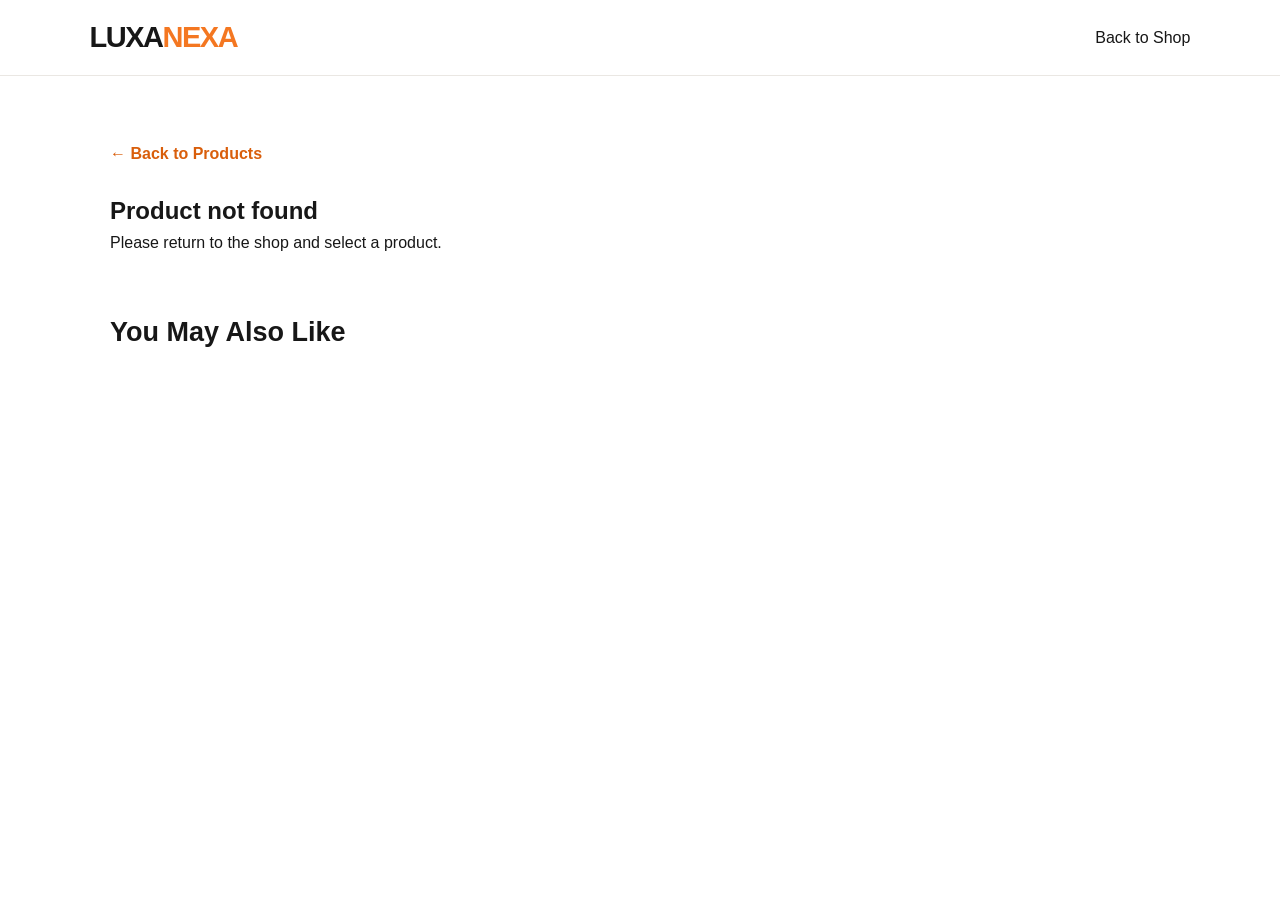
<file: html cod/product.html>
<!DOCTYPE html>
<html lang="en">
<head>
  <meta charset="UTF-8">
  <meta name="viewport" content="width=device-width, initial-scale=1.0">
  <title>Product Details | LUXANEXA</title>
  <link rel="stylesheet" href="index.css">

  <style>
    .detail-page {
      max-width: 1100px;
      margin: 45px auto;
      padding: 20px;
    }

    .back-link {
      display: inline-block;
      margin-bottom: 25px;
      color: #d95e0b;
      font-weight: bold;
    }

    .detail-layout {
      display: grid;
      grid-template-columns: 1fr 1fr;
      gap: 40px;
      align-items: start;
    }

    .detail-image {
      width: 100%;
      height: 430px;
      object-fit: contain;
      padding: 20px;
      background: #faf9f7;
      border: 1px solid #eae7e3;
      border-radius: 16px;
    }

    .detail-info h1 {
      margin: 10px 0;
      font-size: 34px;
    }

    .detail-price {
      margin: 18px 0;
      color: #d95e0b;
      font-size: 28px;
      font-weight: bold;
    }

    .detail-description {
      margin: 20px 0;
      color: #666;
      line-height: 1.8;
    }

    .quantity-row {
      display: flex;
      align-items: center;
      gap: 15px;
      margin: 25px 0;
    }

    .quantity-row input {
      width: 75px;
      padding: 10px;
      border: 1px solid #ddd;
      border-radius: 7px;
    }

    .detail-add {
      padding: 14px 24px;
      background: #171717;
      color: white;
      border: 0;
      border-radius: 8px;
      font-weight: bold;
      cursor: pointer;
    }

    .detail-add:hover {
      background: #f47721;
    }

    .related-title {
      margin: 55px 0 20px;
      font-size: 27px;
    }

    .related-grid {
      display: grid;
      grid-template-columns: repeat(3, minmax(0, 1fr));
      gap: 20px;
    }

    .related-card {
      padding: 15px;
      border: 1px solid #eee;
      border-radius: 12px;
    }

    .related-card img {
      width: 100%;
      height: 160px;
      object-fit: contain;
    }

    .related-card h3 {
      margin: 12px 0 5px;
      font-size: 16px;
    }

    .related-card p {
      margin-bottom: 12px;
      color: #d95e0b;
      font-weight: bold;
    }

    .related-card a {
      color: #171717;
      font-weight: bold;
      text-decoration: underline;
    }

    @media (max-width: 650px) {
      .detail-layout {
        grid-template-columns: 1fr;
      }

      .detail-image {
        height: 300px;
      }

      .detail-info h1 {
        font-size: 28px;
      }

      .related-grid {
        grid-template-columns: repeat(2, minmax(0, 1fr));
      }
    }
  </style>
</head>

<body>
  <header class="navbar">
    <a href="INDEX.html" class="logo">LUXA<span>NEXA</span></a>
    <a href="INDEX.html#products">Back to Shop</a>
  </header>

  <main class="detail-page">
    <a class="back-link" href="INDEX.html#products">
      ← Back to Products
    </a>

    <div id="product-detail">
      Loading product...
    </div>

    <section>
      <h2 class="related-title">You May Also Like</h2>
      <div id="related-products" class="related-grid"></div>
    </section>
  </main>

  <script>
    const products = [
      {
        id: 1,
        name: "Bag",
        price: 1200,
        image: "https://encrypted-tbn0.gstatic.com/images?q=tbn:ANd9GcSh7aksUmXWZih_HHEFKCnvr2ZqWhKsGFzNQ1nyrGWAZA&s=10",
        category: "Fashion",
        description: "A stylish bag for everyday use. A practical choice for carrying your daily essentials."
      },
      {
        id: 2,
        name: "Smart Watch",
        price: 4500,
        image: "https://encrypted-tbn0.gstatic.com/images?q=tbn:ANd9GcSIWW0OnoN4rOWlEhR8MSmZ_YKSR81p0kdsO2jJOIIyyw&s=10",
        category: "Electronics",
        description: "A modern smart watch for your everyday style and convenience."
      },
      {
        id: 3,
        name: "Stylish Sneakers",
        price: 3500,
        image: "https://encrypted-tbn0.gstatic.com/images?q=tbn:ANd9GcTPJkLonvIUh8aKfMtq73m4qtuPDpqNrIewK_2e5c6cIg&s=10",
        category: "Fashion",
        description: "Stylish sneakers for casual outfits and everyday wear."
      },
      {
        id: 4,
        name: "Wireless Headphones",
        price: 2500,
        image: "https://encrypted-tbn0.gstatic.com/images?q=tbn:ANd9GcSiEEIhqavszcx4KWPf2J5AVLL099ehrfbyk1yJrZepLw&s",
        category: "Electronics",
        description: "Wireless headphones designed for enjoying music and everyday listening."
      },
      {
        id: 6,
        name: "iPhone",
        price: 180000,
        image: "https://encrypted-tbn0.gstatic.com/images?q=tbn:ANd9GcSBpMvHSXJuHQF7Hzpg5cGvryEMJPXfeQ0zFPbEc1F19w&s=10",
        category: "Electronics",
        description: "Explore this smartphone listing. Confirm the exact model, storage and condition before purchase."
      },
      {
        id: 7,
        name: "Laptop",
        price: 150000,
        image: "https://encrypted-tbn0.gstatic.com/images?q=tbn:ANd9GcT6qUKLD_XVRbtm0kM-VjTneRMSWRMU1EN32Zq3_3k6Ng&s=10",
        category: "Electronics",
        description: "A laptop listing for work, study and everyday computing. Check the specifications before purchase."
      },
      {
        id: 8,
        name: "Rubik's Cube",
        price: 300,
        image: "https://encrypted-tbn0.gstatic.com/images?q=tbn:ANd9GcTvZ_vqW6jgWJvPSZe0OJ3Po0MKK5A2J4p6qv23KJRqxg&s=10",
        category: "Toys",
        description: "A classic puzzle cube for practising problem-solving and logical thinking."
      },
      {
        id: 9,
        name: "Gaming PC",
        price: 250000,
        image: "https://encrypted-tbn0.gstatic.com/images?q=tbn:ANd9GcSovF4HSKEeyi7gBFXW-Om_SXosE344sgtcmTXdGWxXMA&s=10",
        category: "Electronics",
        description: "A gaming PC listing. Check the processor, graphics card, RAM and storage specifications."
      },
      {
        id: 10,
        name: "Smart Pencil",
        price: 2500,
        image: "https://encrypted-tbn0.gstatic.com/images?q=tbn:ANd9GcTmyQPd117iAGzZVy-oTkV0TAocdtQHyfz4_LbmH4M7Jw&s",
        category: "Accessories",
        description: "A handy pencil-style accessory. Confirm device compatibility and features before purchase."
      },
      {
        id: 11,
        name: "Tablet",
        price: 45000,
        image: "https://encrypted-tbn0.gstatic.com/images?q=tbn:ANd9GcS3_x_kFYB2eNecWzRLitzo-X955x6ZBWQw1Nth-cz-CQ&s=10",
        category: "Electronics",
        description: "A tablet listing suitable for browsing, reading and everyday tasks. Check its specifications before purchase."
      },
      {
        id: 12,
        name: "Action Figure Goku",
        price: 3500,
        image: "https://encrypted-tbn0.gstatic.com/images?q=tbn:ANd9GcQiFUkXH6hHhfDBVTl45Q0b0UPXq0PipQKKg4MhOshAAw&s=10",
        category: "Toys",
        description: "A Goku action figure for anime fans and collectors."
      },
      {
        id: 13,
        name: "Samsung S23 Ultra",
        price: 180000,
        image: "https://encrypted-tbn0.gstatic.com/images?q=tbn:ANd9GcQhJBiY0XgQ5EOxnzteotQUgauxPKfjDN4E7uACb7r80A&s=10",
        category: "Electronics",
        description: "A Samsung smartphone listing. Confirm storage, condition and included accessories before purchase."
      }
    ];

    const params = new URLSearchParams(window.location.search);
    const productId = Number(params.get("id"));
    const product = products.find(item => item.id === productId);
    const detail = document.getElementById("product-detail");
    const related = document.getElementById("related-products");

    function money(price) {
      return "Rs. " + price.toLocaleString("en-PK");
    }

    if (!product) {
      detail.innerHTML = `
        <h2>Product not found</h2>
        <p>Please return to the shop and select a product.</p>
      `;
    } else {
      detail.innerHTML = `
        <div class="detail-layout">
          <img class="detail-image"
               src="${product.image}"
               alt="${product.name}">

          <div class="detail-info">
            <p class="tagline">${product.category}</p>
            <h1>${product.name}</h1>
            <p class="detail-price">${money(product.price)}</p>
            <p class="detail-description">${product.description}</p>

            <p><strong>Availability:</strong> Please confirm before ordering.</p>

            <div class="quantity-row">
              <label for="quantity">Quantity:</label>
              <input id="quantity" type="number" min="1" max="10" value="1">
            </div>

            <button class="detail-add" id="detailAdd">
              Add to Cart
            </button>
            <p id="cartMessage" role="status"></p>
          </div>
        </div>
      `;

      document.getElementById("detailAdd").addEventListener("click", () => {
        const quantityInput = document.getElementById("quantity");
        const quantity = Number(quantityInput.value);

        if (!Number.isInteger(quantity) || quantity < 1 || quantity > 10) {
          document.getElementById("cartMessage").textContent =
            "Please choose a quantity from 1 to 10.";
          return;
        }

        let cart = [];

        try {
          cart = JSON.parse(localStorage.getItem("luxenexaCart") || "[]");
          if (!Array.isArray(cart)) cart = [];
        } catch {
          cart = [];
        }

        for (let i = 0; i < quantity; i++) {
          cart.push({
            id: product.id,
            name: product.name,
            price: product.price,
            image: product.image
          });
        }

        localStorage.setItem("luxenexaCart", JSON.stringify(cart));

        document.getElementById("cartMessage").textContent =
          quantity + " × " + product.name + " added to cart!";
      });

      const relatedProducts = products
        .filter(item => item.id !== product.id &&
          item.category === product.category)
        .slice(0, 3);

      if (relatedProducts.length === 0) {
        related.innerHTML = "<p>More related products coming soon.</p>";
      } else {
        related.innerHTML = relatedProducts.map(item => `
          <article class="related-card">
            <a href="product.html?id=${item.id}">
              <img src="${item.image}" alt="${item.name}">
            </a>
            <h3>${item.name}</h3>
            <p>${money(item.price)}</p>
            <a href="product.html?id=${item.id}">View Details →</a>
          </article>
        `).join("");
      }
    }
  </script>
</body>
</html>
</file>
<file: html cod/index.css>
* {
  box-sizing: border-box;
  margin: 0;
  padding: 0;
}

html {
  scroll-behavior: smooth;
}

body {
  font-family: Arial, sans-serif;
  color: #202020;
  background: #ffffff;
}

.navbar {
  display: flex;
  justify-content: space-between;
  align-items: center;
  padding: 20px 7%;
  gap: 20px;
  border-bottom: 1px solid #eeeeee;
}

.logo {
  font-size: 25px;
  font-weight: bold;
  color: #171717;
  text-decoration: none;
}

.logo span {
  color: #e87936;
}

nav {
  display: flex;
  gap: 25px;
}

nav a {
  text-decoration: none;
  color: #333333;
}

#cart-btn {
  padding: 10px 16px;
  background: #202020;
  color: white;
  border: none;
  border-radius: 8px;
  cursor: pointer;
}

.hero {
  min-height: 400px;
  display: flex;
  align-items: center;
  padding: 65px 8%;
  background: #f8f0e8;
}

.tagline {
  color: #d66c2f;
  font-size: 12px;
  font-weight: bold;
  letter-spacing: 2px;
  margin-bottom: 15px;
}

.hero h1 {
  font-size: clamp(38px, 6vw, 64px);
  line-height: 1.1;
  margin-bottom: 20px;
}

.hero p:not(.tagline) {
  color: #666666;
  line-height: 1.7;
  margin-bottom: 25px;
}

.shop-btn {
  display: inline-block;
  padding: 14px 22px;
  background: #202020;
  color: white;
  text-decoration: none;
  border-radius: 6px;
}

.products-section {
  padding: 65px 7%;
  text-align: center;
}

.products-section h2,
.contact-section h2 {
  font-size: 32px;
  margin-bottom: 30px;
}

.product-grid {
  display: grid;
  grid-template-columns: repeat(3, minmax(0, 1fr));
  gap: 22px;
  text-align: left;
}

.product-card {
  padding: 18px;
  border: 1px solid #eeeeee;
  border-radius: 12px;
}

.product-card h3 {
  margin: 14px 0 8px;
}

.product-card p {
  color: #666666;
}

.product-price {
  font-weight: bold;
  color: #d66c2f !important;
  margin-top: 10px;
}

.add-btn {
  margin-top: 14px;
  width: 100%;
  padding: 12px;
  border: none;
  border-radius: 7px;
  background: #202020;
  color: white;
  cursor: pointer;
}

.add-btn:hover,
.shop-btn:hover {
  background: #d66c2f;
}

.contact-section {
  text-align: center;
  padding: 50px 20px;
  background: #fafafa;
}

footer {
  padding: 22px;
  text-align: center;
  background: #202020;
  color: white;
}

@media (max-width: 650px) {
  .navbar {
    flex-wrap: wrap;
  }

  nav {
    order: 3;
    width: 100%;
    justify-content: center;
    gap: 16px;
  }

  .product-grid {
    grid-template-columns: 1fr;
  }

  .hero {
    min-height: 350px;
    padding: 45px 7%;
  }
}
/* ========================================
   ShopEase - Premium Shopping Website
   Design only: HTML aur JavaScript safe
======================================== */

:root {
  --orange: #f47721;
  --orange-dark: #d95e0b;
  --black: #171717;
  --text: #333333;
  --muted: #777777;
  --white: #ffffff;
  --background: #faf9f7;
  --border: #eae7e3;
  --radius: 14px;
  --shadow: 0 12px 35px rgba(0, 0, 0, 0.07);
}

* {
  box-sizing: border-box;
  margin: 0;
  padding: 0;
}

html {
  scroll-behavior: smooth;
  scroll-padding-top: 90px;
}

body {
  font-family: Arial, Helvetica, sans-serif;
  color: var(--black);
  background: var(--white);
  line-height: 1.6;
}

img {
  display: block;
  max-width: 100%;
}

a {
  color: inherit;
  text-decoration: none;
}

button,
input,
select {
  font: inherit;
}

button {
  cursor: pointer;
}

button:focus-visible,
a:focus-visible,
input:focus-visible {
  outline: 3px solid var(--orange);
  outline-offset: 3px;
}

/* Announcement bar */

.announcement {
  padding: 9px 15px;
  text-align: center;
  color: white;
  background: var(--black);
  font-size: 12px;
  letter-spacing: 0.5px;
}

/* Header */

.navbar {
  position: sticky;
  top: 0;
  z-index: 100;
  min-height: 76px;
  display: flex;
  align-items: center;
  justify-content: space-between;
  gap: 25px;
  padding: 14px 7%;
  background: rgba(255, 255, 255, 0.97);
  border-bottom: 1px solid var(--border);
  backdrop-filter: blur(12px);
}

.logo {
  font-size: 29px;
  font-weight: 800;
  letter-spacing: -1.5px;
  white-space: nowrap;
}

.logo span {
  color: var(--orange);
}

.logo i {
  color: var(--black);
  font-style: normal;
}

.nav-links {
  display: flex;
  align-items: center;
  gap: 30px;
}

.nav-links a {
  color: var(--text);
  font-size: 14px;
  transition: color 0.2s;
}

.nav-links a:hover {
  color: var(--orange);
}

.nav-actions {
  display: flex;
  align-items: center;
  gap: 12px;
}

.cart-button {
  display: flex;
  align-items: center;
  gap: 9px;
  padding: 10px 15px;
  color: white;
  background: var(--black);
  border: none;
  border-radius: 8px;
  font-size: 13px;
  transition: background 0.2s;
}

.cart-button:hover {
  background: var(--orange);
}

.cart-count {
  display: inline-flex;
  align-items: center;
  justify-content: center;
  min-width: 22px;
  height: 22px;
  padding: 0 5px;
  color: var(--black);
  background: white;
  border-radius: 50px;
  font-weight: bold;
}

.icon-button {
  display: none;
  border: none;
  background: transparent;
  font-size: 24px;
}

/* Hero section */

.hero {
  display: grid;
  grid-template-columns: 1fr 1fr;
  align-items: center;
  gap: 55px;
  padding: 65px 7%;
  background: var(--background);
}

.hero-content {
  max-width: 540px;
}

.eyebrow,
.tagline {
  display: inline-block;
  margin-bottom: 17px;
  color: var(--orange-dark);
  font-size: 11px;
  font-weight: 800;
  letter-spacing: 2px;
}

.hero h1 {
  margin-bottom: 23px;
  font-size: clamp(38px, 5vw, 66px);
  line-height: 1.08;
  letter-spacing: -2.5px;
}

.hero h1 span {
  color: var(--orange);
}

.hero-content > p {
  max-width: 420px;
  margin-bottom: 28px;
  color: var(--muted);
  font-size: 15px;
  line-height: 1.9;
}

.primary-button {
  display: inline-flex;
  align-items: center;
  justify-content: center;
  gap: 10px;
  padding: 14px 23px;
  color: white;
  background: var(--orange);
  border: 1px solid var(--orange);
  border-radius: 8px;
  font-size: 14px;
  font-weight: 700;
  transition: 0.25s;
}

.primary-button:hover {
  background: var(--orange-dark);
  transform: translateY(-2px);
}

.hero-trust {
  display: flex;
  flex-wrap: wrap;
  gap: 20px;
  margin-top: 30px;
  color: var(--muted);
  font-size: 12px;
}

.hero-image {
  position: relative;
  min-width: 0;
}

.hero-image > img {
  width: 100%;
  height: 430px;
  object-fit: cover;
  border-radius: 18px;
}

.floating-card {
  position: absolute;
  right: -18px;
  bottom: 25px;
  display: flex;
  align-items: center;
  gap: 12px;
  max-width: 270px;
  padding: 15px 18px;
  background: white;
  border-radius: 12px;
  box-shadow: var(--shadow);
}

.floating-icon {
  display: grid;
  place-items: center;
  width: 40px;
  height: 40px;
  flex-shrink: 0;
  color: white;
  background: var(--orange);
  border-radius: 10px;
}

.floating-card strong,
.floating-card small {
  display: block;
}

.floating-card strong {
  font-size: 13px;
}

.floating-card small {
  margin-top: 3px;
  color: var(--muted);
  font-size: 11px;
}

/* Shared sections */

.section-wrap {
  padding: 75px 7%;
}

.section-heading {
  display: flex;
  align-items: end;
  justify-content: space-between;
  gap: 20px;
  margin-bottom: 30px;
}

.section-heading .eyebrow {
  margin-bottom: 8px;
}

.section-heading h2,
.products-section h2 {
  font-size: clamp(27px, 3vw, 36px);
  line-height: 1.2;
  letter-spacing: -1px;
}

.section-heading > p {
  color: var(--muted);
  font-size: 13px;
}

/* Category cards */

.category-grid {
  display: grid;
  grid-template-columns: repeat(4, minmax(0, 1fr));
  gap: 20px;
}

.category-card {
  position: relative;
  overflow: hidden;
  padding: 0;
  background: #f5f2ee;
  border: none;
  border-radius: var(--radius);
  text-align: left;
}

.category-card img {
  width: 100%;
  height: 245px;
  object-fit: cover;
  transition: transform 0.45s;
}

.category-card:hover img {
  transform: scale(1.06);
}

.category-card span {
  display: flex;
  align-items: center;
  justify-content: space-between;
  padding: 16px;
  color: var(--black);
  background: white;
  font-size: 15px;
  font-weight: 700;
}

.category-card b {
  color: var(--orange);
  font-size: 20px;
}

/* Product section */

.products-section {
  padding: 70px 7%;
  background: var(--background);
}

.products-section > .eyebrow {
  display: block;
  text-align: center;
  margin-bottom: 8px;
}

.products-section h2 {
  margin-bottom: 30px;
  text-align: center;
}

.product-toolbar {
  display: flex;
  align-items: center;
  justify-content: space-between;
  flex-wrap: wrap;
  gap: 15px;
  margin-bottom: 28px;
}

.category-filters {
  display: flex;
  flex-wrap: wrap;
  gap: 10px;
}

.filter-button {
  padding: 9px 16px;
  color: var(--text);
  background: white;
  border: 1px solid var(--border);
  border-radius: 50px;
  font-size: 12px;
  transition: 0.2s;
}

.filter-button:hover,
.filter-button.active {
  color: white;
  background: var(--black);
  border-color: var(--black);
}

.search-box {
  width: min(100%, 280px);
  padding: 11px 14px;
  background: white;
  border: 1px solid var(--border);
  border-radius: 8px;
}

.search-box:focus {
  border-color: var(--orange);
}

.product-grid {
  display: grid;
  grid-template-columns: repeat(4, minmax(0, 1fr));
  gap: 22px;
  text-align: left;
}

.product-card {
  min-width: 0;
  overflow: hidden;
  padding: 0 0 18px;
  background: white;
  border: 1px solid #efedea;
  border-radius: 12px;
  transition: transform 0.25s, box-shadow 0.25s;
}

.product-card:hover {
  transform: translateY(-5px);
  box-shadow: var(--shadow);
}

.product-card img,
.product-image {
  width: 100%;
  height: 245px;
  object-fit: cover;
  background: #f0eeeb;
}

.product-card h3 {
  margin: 14px 15px 5px;
  font-size: 15px;
  line-height: 1.4;
}

.product-card p {
  margin: 0 15px;
  color: var(--muted);
  font-size: 12px;
}

.product-price {
  margin-top: 10px !important;
  color: var(--orange-dark) !important;
  font-size: 16px !important;
  font-weight: 800;
}

.add-btn {
  display: block;
  width: calc(100% - 30px);
  margin: 15px;
  margin-bottom: 0;
  padding: 11px;
  color: white;
  background: var(--black);
  border: none;
  border-radius: 7px;
  font-size: 12px;
  font-weight: 700;
  transition: background 0.2s;
}

.add-btn:hover {
  background: var(--orange);
}

.add-btn:disabled {
  opacity: 0.6;
  cursor: not-allowed;
}

/* Contact and footer */

.contact-section {
  padding: 55px 7%;
  text-align: center;
}

.contact-section h2 {
  margin-bottom: 12px;
  font-size: 30px;
}

.contact-section p {
  color: var(--muted);
  font-size: 14px;
}

footer {
  padding: 28px 7%;
  color: white;
  background: var(--black);
  text-align: center;
  font-size: 12px;
}

/* Cart panel - applies if these elements are added later */

.cart-panel {
  position: fixed;
  z-index: 200;
  top: 0;
  right: 0;
  width: min(420px, 100%);
  height: 100dvh;
  overflow-y: auto;
  padding: 25px;
  background: white;
  box-shadow: -10px 0 40px rgba(0, 0, 0, 0.12);
}

.cart-panel[hidden] {
  display: none;
}

/* Responsive design */

@media (max-width: 1050px) {
  .navbar {
    padding-left: 4%;
    padding-right: 4%;
  }

  .hero,
  .section-wrap,
  .products-section {
    padding-left: 4%;
    padding-right: 4%;
  }

  .hero {
    gap: 30px;
  }

  .hero-image > img {
    height: 370px;
  }

  .category-grid {
    grid-template-columns: repeat(2, minmax(0, 1fr));
  }

  .product-grid {
    grid-template-columns: repeat(3, minmax(0, 1fr));
  }

  .category-card img {
    height: 220px;
  }
}

@media (max-width: 700px) {
  .announcement {
    font-size: 10px;
  }

  .navbar {
    min-height: 66px;
    padding: 12px 5%;
    gap: 12px;
  }

  .logo {
    font-size: 25px;
  }

  .icon-button {
    display: inline-block;
  }

  .nav-links {
    display: none;
    position: absolute;
    top: 100%;
    left: 0;
    right: 0;
    flex-direction: column;
    align-items: stretch;
    gap: 0;
    padding: 10px 5% 18px;
    background: white;
    border-bottom: 1px solid var(--border);
    box-shadow: var(--shadow);
  }

  .nav-links.open {
    display: flex;
  }

  .nav-links a {
    padding: 12px 5px;
  }

  .cart-button {
    padding: 9px 10px;
    font-size: 12px;
  }

  .hero {
    grid-template-columns: 1fr;
    gap: 35px;
    padding: 45px 5%;
  }

  .hero h1 {
    font-size: clamp(39px, 10vw, 56px);
    letter-spacing: -1.5px;
  }

  .hero-image > img {
    height: 310px;
  }

  .floating-card {
    right: 10px;
    bottom: 12px;
  }

  .section-wrap,
  .products-section {
    padding: 50px 5%;
  }

  .section-heading {
    align-items: start;
    flex-direction: column;
    gap: 8px;
  }

  .category-grid {
    gap: 12px;
  }

  .category-card img {
    height: 175px;
  }

  .category-card span {
    padding: 12px;
    font-size: 13px;
  }

  .product-grid {
    grid-template-columns: repeat(2, minmax(0, 1fr));
    gap: 12px;
  }

  .product-card img,
  .product-image {
    height: 185px;
  }

  .product-card h3 {
    margin: 11px 10px 5px;
    font-size: 13px;
  }

  .product-card p {
    margin: 0 10px;
  }

  .product-price {
    font-size: 14px !important;
  }

  .add-btn {
    width: calc(100% - 20px);
    margin: 12px 10px 0;
    padding: 10px 5px;
  }

  .product-toolbar {
    align-items: stretch;
    flex-direction: column;
  }

  .search-box {
    width: 100%;
  }
  }

@media (max-width: 360px) {
  .category-grid {
    grid-template-columns: 1fr;
  }

  .category-card img {
    height: 220px;
  }

  .hero-trust {
    gap: 10px;
  }

  .cart-button {
    gap: 5px;
  }
}
/* TEST: LUXANEXA profile styling */

/* LUXANEXA Premium Profile */

header.navbar .account-area {
  position: relative;
  display: flex;
  align-items: center;
}

header.navbar .account-area #profileButton {
  display: flex;
  align-items: center;
  gap: 10px;
  padding: 8px 14px;
  background: #171717;
  color: #fff;
  border: 1px solid #333;
  border-radius: 50px;
  font-size: 14px;
  font-weight: 600;
  transition: all 0.25s ease;
}

header.navbar .account-area #profileButton:hover {
  background: #f47721;
  border-color: #f47721;
  transform: translateY(-2px);
}

header.navbar .account-area #profileAvatar {
  display: block;
  width: 38px;
  height: 38px;
  object-fit: cover;
  border: 2px solid #f47721;
  border-radius: 50%;
}

header.navbar .account-area #accountMenu {
  position: absolute;
  top: calc(100% + 12px);
  right: 0;
  width: 300px;
  padding: 22px;
  background: #fff;
  color: #171717;
  border: 1px solid #eee;
  border-radius: 16px;
  box-shadow: 0 18px 50px rgba(0, 0, 0, 0.15);
  z-index: 10000;
}

header.navbar .account-area #accountMenu[hidden],
header.navbar .account-area[hidden] {
  display: none !important;
}

header.navbar .account-area #accountMenu p {
  margin-bottom: 14px;
  overflow-wrap: anywhere;
  color: #666;
  font-size: 13px;
}

header.navbar .account-area #accountMenu label {
  display: block;
  margin: 14px 0 6px;
  color: #333;
  font-size: 12px;
  font-weight: 700;
}

header.navbar .account-area #accountMenu input {
  width: 100%;
  min-width: 0;
  padding: 11px;
  background: #faf9f7;
  border: 1px solid #e5e5e5;
  border-radius: 8px;
  font-size: 13px;
}

header.navbar .account-area #accountMenu input:focus {
  outline: 2px solid #f47721;
  border-color: transparent;
}

header.navbar .account-area #accountMenu button {
  display: block;
  width: 100%;
  margin-top: 12px;
  padding: 12px;
  background: #171717;
  color: #fff;
  border: none;
  border-radius: 8px;
  font-size: 13px;
  font-weight: 600;
  transition: background 0.2s ease;
}

header.navbar .account-area #accountMenu button:hover {
  background: #f47721;
}

header.navbar .account-area #accountMessage {
  margin-top: 12px;
  font-size: 12px;
}
</file>
